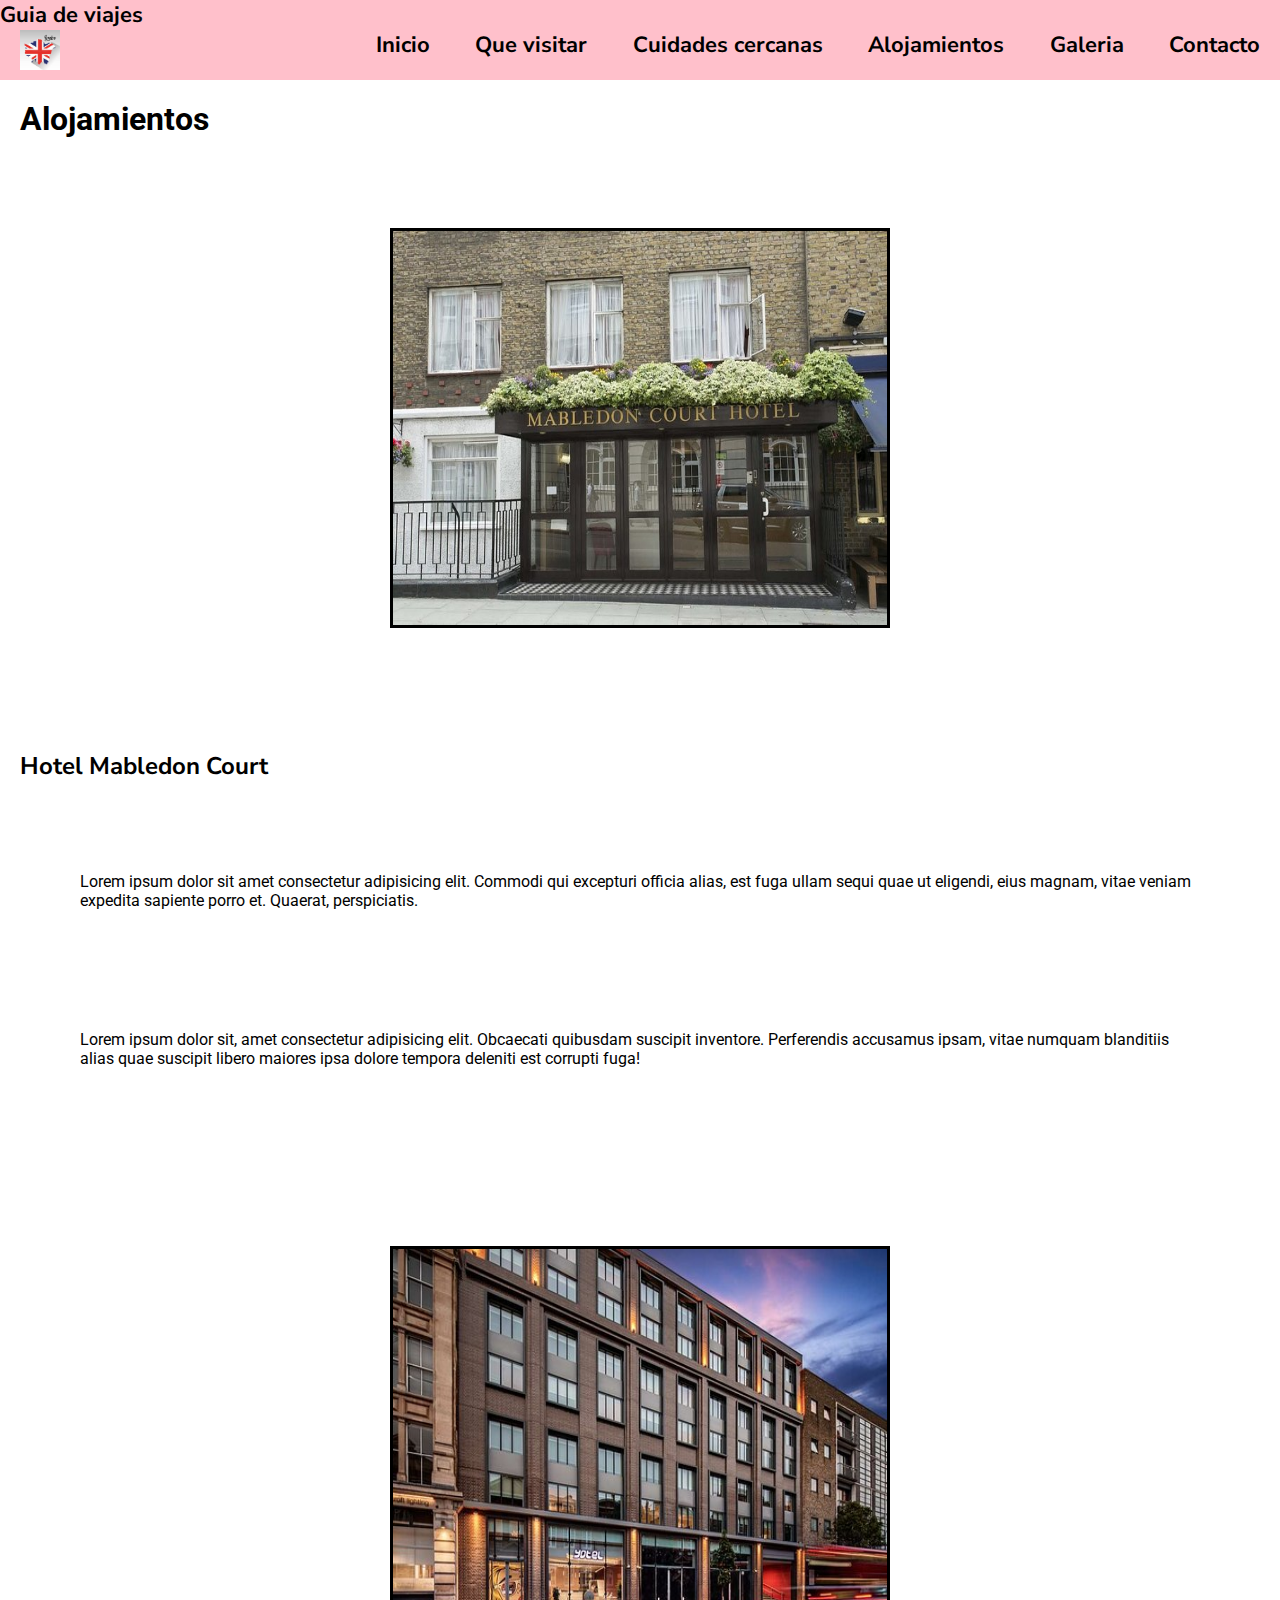
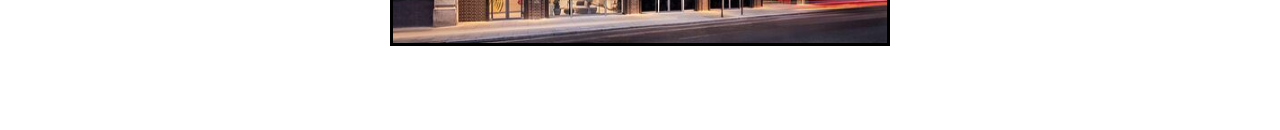
<file: pages/alojamientos.html>
<!DOCTYPE html>
<html lag="es">
<head>
<meta charset="UTF-8">
<meta http-equiv="X-UA-Compatible" conttn="IE-edge">
<meta name=" viewport" content="widdth=device-width,initial-scale=1.0">

<!--<link rel="icon" type="imagen/x-icon" href="esqueleto.ico">otra forma para agregar-icono--> 
<link rel="stylesheet" href="../estilos/estilos.css">
<link rel="shorcut icon" href="../imagenes/puente.png">
<link rel="stylesheet" href="https://cdnjs.cloudflare.com/ajax/libs/font-awesome/6.2.1/css/all.min.css" integrity="sha512-MV7K8+y+gLIBoVD59lQIYicR65iaqukzvf/nwasF0nqhPay5w/9lJmVM2hMDcnK1OnMGCdVK+iQrJ7lzPJQd1w==" crossorigin="anonymous" referrerpolicy="no-referrer" />
<link rel="preconnect" href="https://fonts.googleapis.com">
<link rel="preconnect" href="https://fonts.gstatic.com" crossorigin><link href="https://fonts.googleapis.com/css2?family=Manrope:wght@200&family=Nunito+Sans:wght@200&family=Roboto:wght@500&display=swap" rel="stylesheet">
<title>Guia de viajes</title>

</head>
<body>
  
  <header>
 
    <!--<img src="img/descarga.png" width="50px" alt="50px"><br></div>-->
    <div class="logo">Guia de viajes</div>
    <a href="logo"><img src="../imagenes/bandera.jpg" width="40px" height="40px"></a> 
    <nav class="barra">
 
  <ul>
  <li><a href="../index.html">Inicio</a></li>
  <li><a href="Que visitar.html">Que visitar</a></li>
  <li><a href="Cuidades_cercanas.html">Cuidades cercanas</a></li>
  <li><a href="Alojamientos.html">Alojamientos</a></li>
  <li><a href="Galeria.html"> Galeria</a></li>
  <li><a href="Contacto.html">Contacto</a></li>
  </ul>
  </nav>
  </header>

  <h1> Alojamientos </h1>
 
 
   <p style="text-align: center;"><img src="../imagenes/mabledon.jpg" width="500px" height="400px"style="border:3px solid"></p><br>
   <h2>Hotel Mabledon Court</h2>
   <p>Lorem ipsum dolor sit amet consectetur adipisicing elit. Commodi qui excepturi officia alias,
    est fuga ullam sequi quae ut eligendi, eius magnam, vitae veniam expedita sapiente porro et. Quaerat, perspiciatis.</p>
   <p>Lorem ipsum dolor sit, amet consectetur adipisicing elit. Obcaecati quibusdam suscipit inventore. Perferendis accusamus ipsam, vitae numquam blanditiis
     alias quae suscipit libero maiores ipsa dolore tempora deleniti est corrupti fuga!</p><br>
     <p style="text-align: center;"><img src="../imagenes/hotel.jpg" width="500px" height="400px" style="border:3px solid"></p>
<footer>
 <div class="redes">
<i class="fa-brands fa-facebook"></i>
<i class="fa-brands fa-instagram"></i>
<i class="fa-brands fa-whatsapp"></i>
</div>
 </footer>

</header>
</body>

</html>
</file>
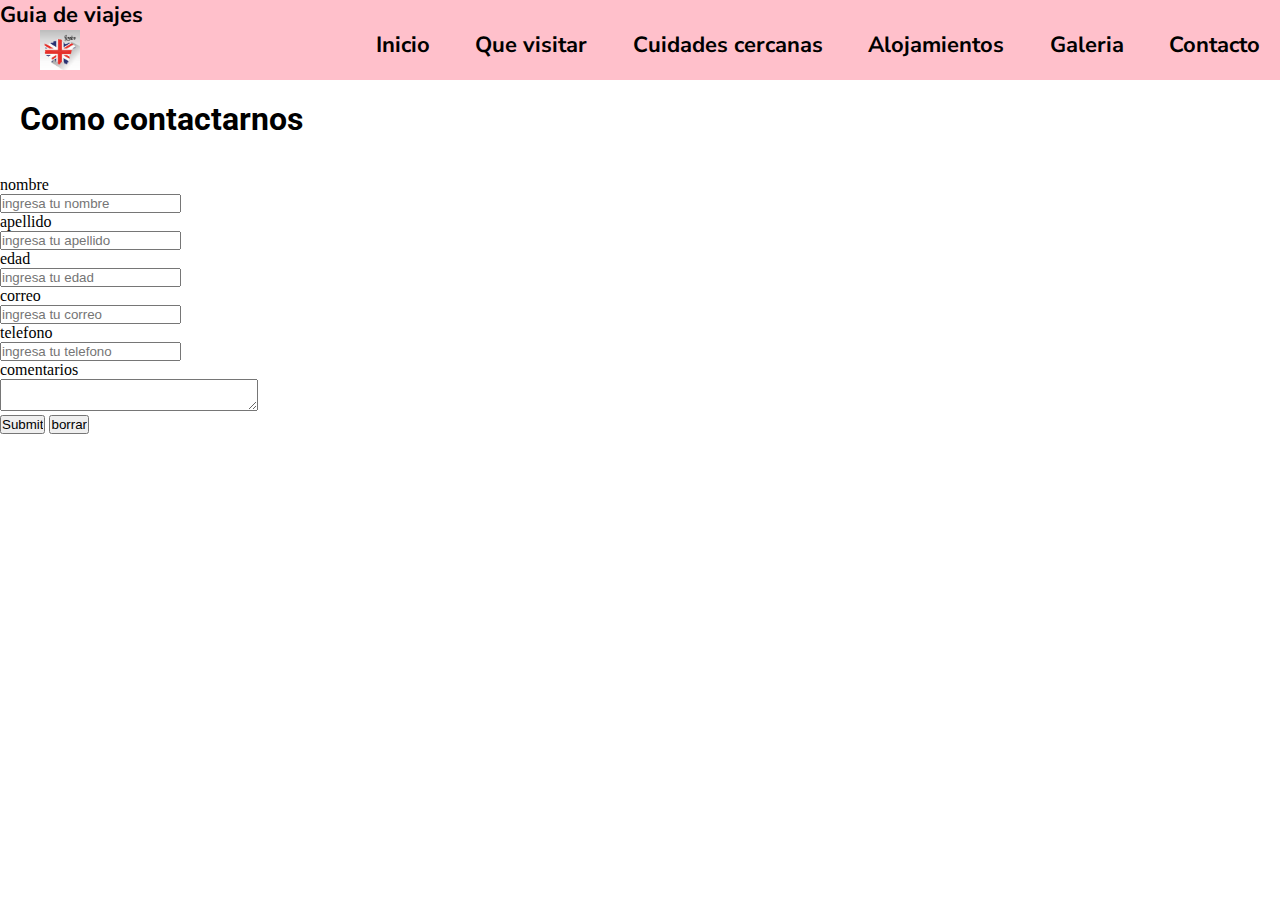
<file: pages/contacto.html>
<!DOCTYPE html>
<html lag="es">
<head>
<meta charset="UTF-8">
<meta http-equiv="X-UA-Compatible" conttn="IE-edge">
<meta name=" viewport" content="widdth=device-width,initial-scale=1.0">

<!--<link rel="icon" type="imagen/x-icon" href="esqueleto.ico">otra forma para agregar-icono--> 
<link rel="stylesheet" href="../estilos/estilos.css">
<link rel="shorcut icon" href="../imagenes/puente.png">
<link rel="stylesheet" href="https://cdnjs.cloudflare.com/ajax/libs/font-awesome/6.2.1/css/all.min.css" integrity="sha512-MV7K8+y+gLIBoVD59lQIYicR65iaqukzvf/nwasF0nqhPay5w/9lJmVM2hMDcnK1OnMGCdVK+iQrJ7lzPJQd1w==" crossorigin="anonymous" referrerpolicy="no-referrer" />
<link rel="preconnect" href="https://fonts.googleapis.com">
<link rel="preconnect" href="https://fonts.gstatic.com" crossorigin><link href="https://fonts.googleapis.com/css2?family=Manrope:wght@200&family=Nunito+Sans:wght@200&family=Roboto:wght@500&display=swap" rel="stylesheet">
<title>Guia de viajes</title>

</head>
<body>
  
  <header>
 
    <!--<img src="img/descarga.png" width="50px" alt="50px"><br></div>-->
    <div class="logo">Guia de viajes</div>
    <a href="logo"></a><img src="../imagenes/bandera.jpg" width="40px" height="40px"></a> 
    <nav class="barra">
 
  <ul>
  <li><a href="../index.html">Inicio</a></li>
  <li><a href="Que_visitar.html">Que visitar</a></li>
  <li><a href="cuidades_cercanas.html">Cuidades cercanas</a></li>
  <li><a href="Alojamientos.html">Alojamientos</a></li>
  <li><a href="Galeria.html"> Galeria</a></li>
  <li><a href="contacto.html">Contacto</a></li>
  </ul>
  </nav>
  </header>

  <h1> Como contactarnos </h1>
  
  <br>
  <form action="" method="post"enctype="text/plain" netlify></form>
 <label for="">nombre</label><br>
 <input type="text" required placeholder="ingresa tu nombre"><br>
 
 <label for="">apellido</label><br>
 <input type="text" required placeholder="ingresa tu apellido"><br>
 <label for="">edad</label><br>
 <input type="text" required placeholder="ingresa tu edad"><br>

 <label for="">correo</label><br>
 <input type="text" required placeholder="ingresa tu correo"><br>
 
 <label for="">telefono</label><br>
 <input type="text" required placeholder="ingresa tu telefono"><br>
 <label for="comentarios">comentarios</label><br>
 <textarea name="comentarios" id="comentarios" cols="30"></textarea><br>
 <input type="submit">
 <input type="reset" value="borrar">
 
 </form>
 <br>

<footer>
 <div class="redes">
<i class="fa-brands fa-facebook"></i>
<i class="fa-brands fa-instagram"></i>
<i class="fa-brands fa-whatsapp"></i>
</div>
 </footer>
</header>

</body>

</html>
</file>
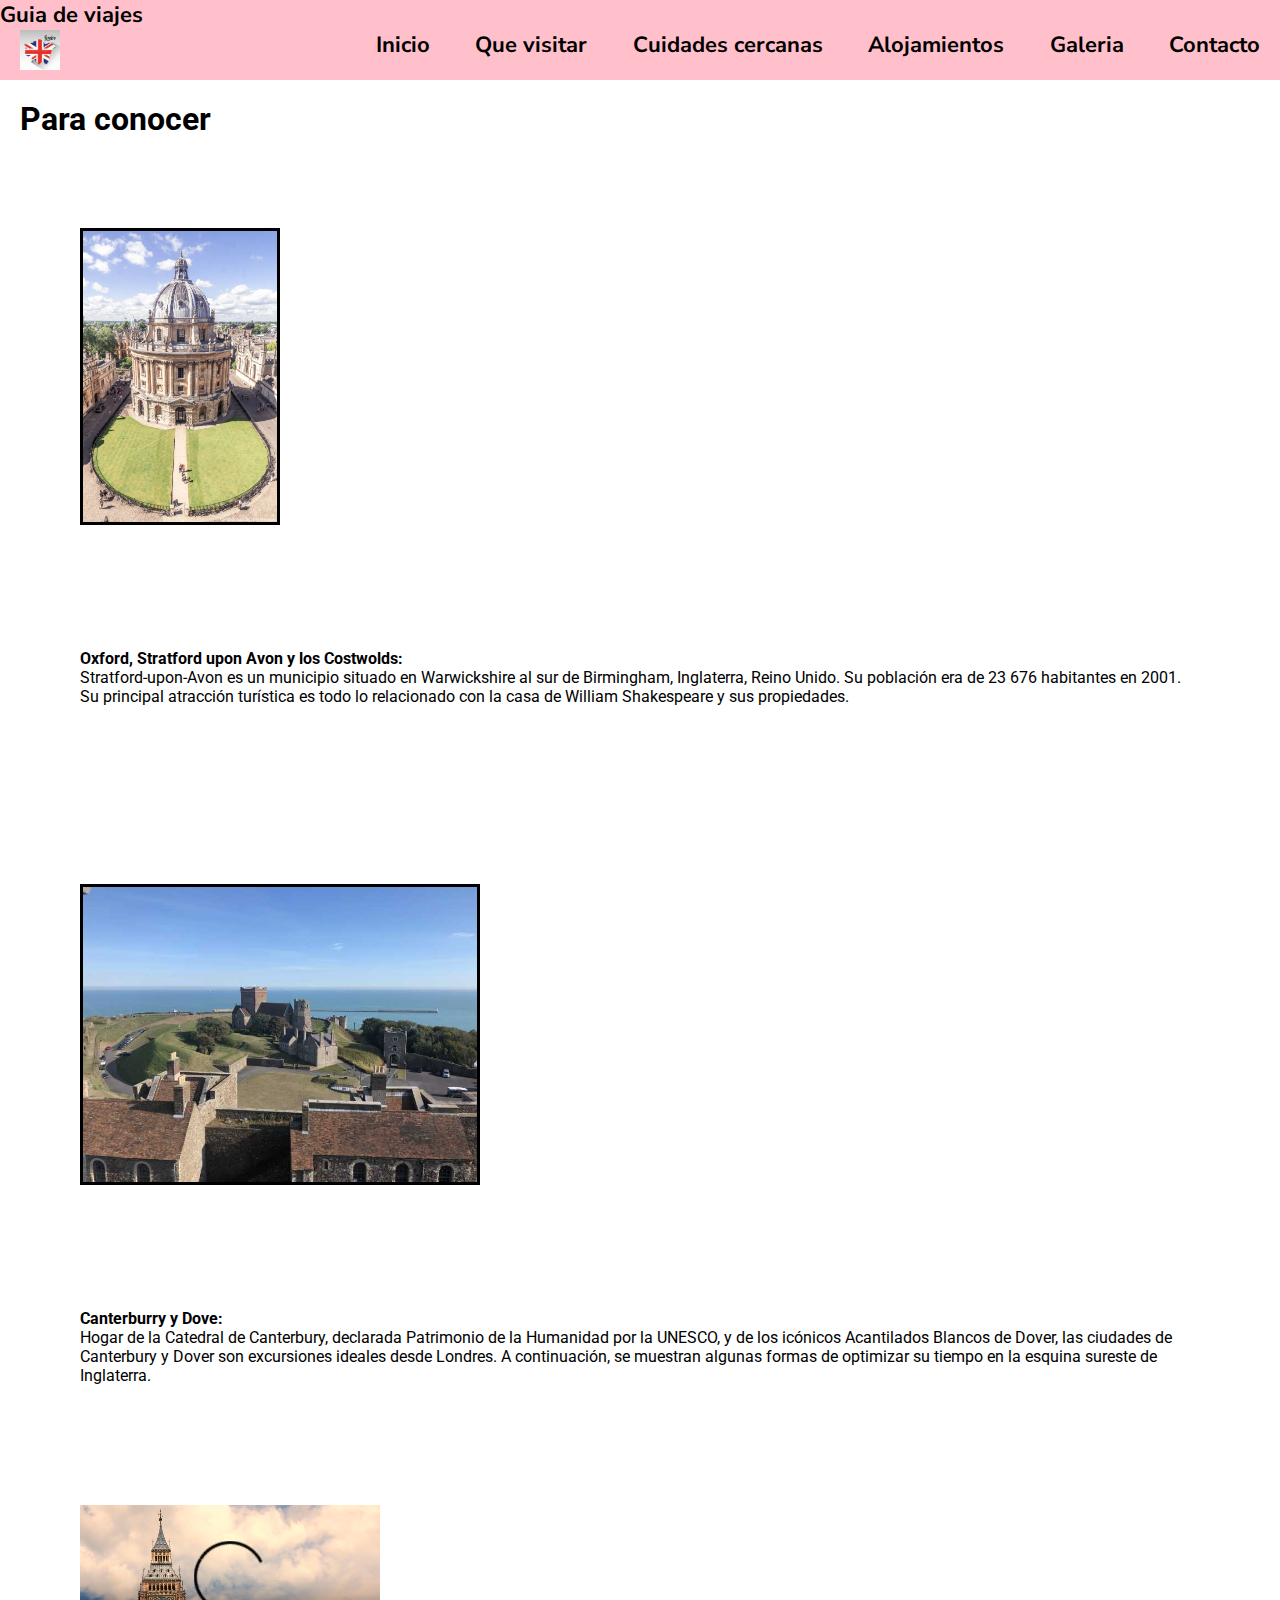
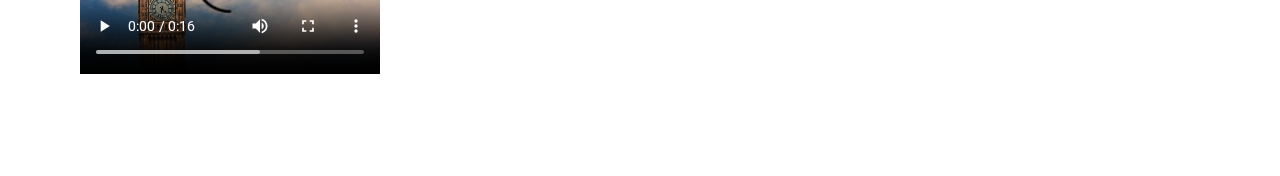
<file: pages/cuidades_cercanas.html>
<!DOCTYPE html>
<html lag="es">
<head>
<meta charset="UTF-8">
<meta http-equiv="X-UA-Compatible" conttn="IE-edge">
<meta name=" viewport" content="widdth=device-width,initial-scale=1.0">

<!--<link rel="icon" type="imagen/x-icon" href="esqueleto.ico">otra forma para agregar-icono--> 
<link rel="stylesheet" href="../estilos/estilos.css">
<link rel="shorcut icon" href="../imagenes/puente.png">
<link rel="stylesheet" href="https://cdnjs.cloudflare.com/ajax/libs/font-awesome/6.2.1/css/all.min.css" integrity="sha512-MV7K8+y+gLIBoVD59lQIYicR65iaqukzvf/nwasF0nqhPay5w/9lJmVM2hMDcnK1OnMGCdVK+iQrJ7lzPJQd1w==" crossorigin="anonymous" referrerpolicy="no-referrer" />
<link rel="preconnect" href="https://fonts.googleapis.com">
<link rel="preconnect" href="https://fonts.gstatic.com" crossorigin><link href="https://fonts.googleapis.com/css2?family=Manrope:wght@200&family=Nunito+Sans:wght@200&family=Roboto:wght@500&display=swap" rel="stylesheet">
<title>Guia de viajes</title>

</head>
<body>
  
  <header>
 
    <!--<img src="img/descarga.png" width="50px" alt="50px"><br></div>-->
    <div class="logo">Guia de viajes</div>
    <a href="logo"><img src="../imagenes/bandera.jpg" width="40px" height="40px"></a> 
    <nav class="barra">
 
  <ul>
  <li><a href="../index.html">Inicio</a></li>
  <li><a href="Que_visitar.html">Que visitar</a></li>
  <li><a href="cuidades_cercanas.html">Cuidades cercanas</a></li>
  <li><a href="Alojamientos.html">Alojamientos</a></li>
  <li><a href="Galeria.html"> Galeria</a></li>
  <li><a href="contacto.html">Contacto</a></li>
  </ul>
  </nav>
  </header>

  <main>
    <div class="hola">
      <h1>Para conocer</h1>
      
     
      <p style= "text-align: left"><img src="../imagenes/oxford.jpg" width="200px" alt="200px"style="border:3px solid"></p>
      <p><strong>Oxford, Stratford upon Avon y los Costwolds:</strong><br>
        Stratford-upon-Avon es un municipio situado en Warwickshire al sur de Birmingham, Inglaterra, Reino Unido. Su población era de 23 676 habitantes en 2001. 
        Su principal atracción turística es todo lo relacionado con la casa de William Shakespeare y sus propiedades.</p><br>
      <p style="text-align: left;"><img src="../imagenes/canterburry.jpg" width="400px" alt="400px"style="border:3px solid"></p>
      <p><strong>Canterburry y Dove:</strong><br>
    Hogar de la Catedral de Canterbury, declarada Patrimonio de la Humanidad por la UNESCO, y de los icónicos
     Acantilados Blancos de Dover, las ciudades de Canterbury y Dover son excursiones ideales desde Londres. A continuación, se muestran algunas formas de optimizar 
     su tiempo en la esquina sureste de Inglaterra.</p>
     <p style="text-align: left;"><video src="../videdo/Gran Ben.mp4" controls width="300" heigh="300"> </video></p><br> <!--puedo poner: heigh el px que quiera y  width="auto"-->
    
    </div>
    </main>
    <footer>
     <div class="redes">
    <i class="fa-brands fa-facebook"></i>
    <i class="fa-brands fa-instagram"></i>
    <i class="fa-brands fa-whatsapp"></i>
    </div>
     </footer>
    
    </header>
    </body>
    
    </html>
</file>
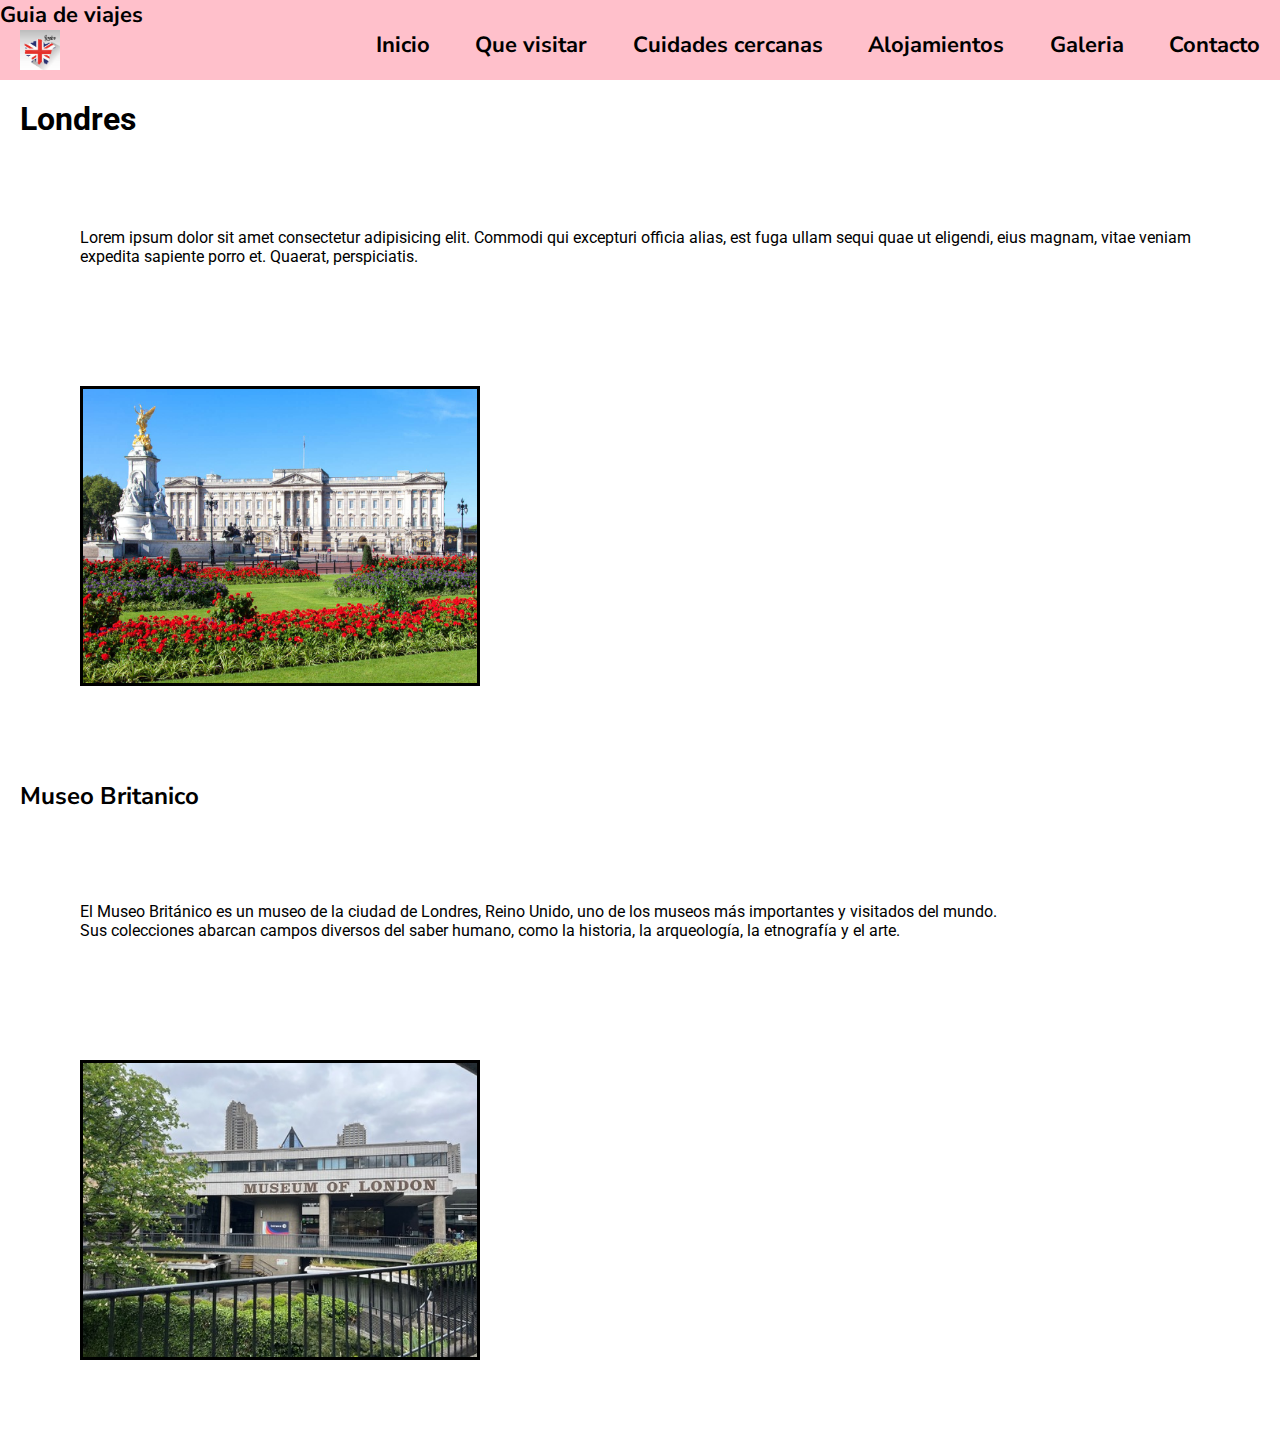
<file: pages/Que_visitar.html>
<!DOCTYPE html>
<html lag="es">
<head>
<meta charset="UTF-8">
<meta http-equiv="X-UA-Compatible" conttn="IE-edge">
<meta name=" viewport" content="widdth=device-width,initial-scale=1.0">

<!--<link rel="icon" type="imagen/x-icon" href="esqueleto.ico">otra forma para agregar-icono--> 
<link rel="stylesheet" href="../estilos/estilos.css">
<link rel="shorcut icon" href="../imagenes/puente.png">
<link rel="stylesheet" href="https://cdnjs.cloudflare.com/ajax/libs/font-awesome/6.2.1/css/all.min.css" integrity="sha512-MV7K8+y+gLIBoVD59lQIYicR65iaqukzvf/nwasF0nqhPay5w/9lJmVM2hMDcnK1OnMGCdVK+iQrJ7lzPJQd1w==" crossorigin="anonymous" referrerpolicy="no-referrer" />
<link rel="preconnect" href="https://fonts.googleapis.com">
<link rel="preconnect" href="https://fonts.gstatic.com" crossorigin><link href="https://fonts.googleapis.com/css2?family=Manrope:wght@200&family=Nunito+Sans:wght@200&family=Roboto:wght@500&display=swap" rel="stylesheet">
<title>Guia de viajes</title>

</head>
<body>
  
  <header>
 
    <!--<img src="img/descarga.png" width="50px" alt="50px"><br></div>-->
    <div class="logo">Guia de viajes</div>
    <a href="logo"><img src="../imagenes/bandera.jpg" width="40px" height="40px"></a> 
    <nav class="barra">
 
  <ul>
  <li><a href="../index.html">Inicio</a></li>
  <li><a href="Que_visitar.html">Que visitar</a></li>
  <li><a href="Cuidades_cercanas.html">Cuidades cercanas</a></li>
  <li><a href="Alojamientos.html">Alojamientos</a></li>
  <li><a href="Galeria.html"> Galeria</a></li>
  <li><a href="contacto.html">Contacto</a></li>
  </ul>
  </nav>
  </header>

  <h1> Londres </h1>

  <p>Lorem ipsum dolor sit amet consectetur adipisicing elit. Commodi qui excepturi officia alias,
   est fuga ullam sequi quae ut eligendi, eius magnam, vitae veniam expedita sapiente porro et. Quaerat, perspiciatis.</p>
   <p style="text-align: left;"><img src="../imagenes/buckinham.jpg" width="400px" height="300px" style="border:3px solid"></p>
   <h2>Museo Britanico</h2>
   <p>El Museo Británico es un museo de la ciudad de Londres, Reino Unido, uno de los museos más importantes y visitados del mundo.<br>
     Sus colecciones 
abarcan campos diversos del saber humano, como la historia, la arqueología, la etnografía y el arte.</p>
   <p style="text-align: left;"><img src="../imagenes/museo2.jpg" width="400px" height="300px" style="border:3px solid"></p>
<footer>
 <div class="redes">
<i class="fa-brands fa-facebook"></i>
<i class="fa-brands fa-instagram"></i>
<i class="fa-brands fa-whatsapp"></i>
</div>
 </footer>

</header>
</body>

</html>
</file>
<file: estilos/estilos.css>
*{
    margin:0;
    padding:0;
    box-sizing: border-box;
}
header{
    height: 80px;
    width: 100%;
    background-color: pink;
    font-size: 22px;
}
.logo{
    font-family: 'Nunito Sans', sans-serif;
    font-weight: bold;
    
}
.barra {
    float: right;
    font-weight: bold;
    color: #fff;

}
.barra ul li {
    list-style: none;
    display: inline-block;
    font-weight: bold;
}

.barra a{
    text-decoration: none;
    font-family: 'Nunito Sans', sans-serif;
    color: black;
    
}
h1{
    
font-family: 'Roboto', sans-serif;
padding: 10px;
margin: 10px;
}

p{
    font-family: 'Roboto', sans-serif;
   padding: 40px;
   margin: 40px;
}

h2{
    font-family: 'Nunito Sans', sans-serif;
    padding: 10px;
    margin: 10px;
}

footer{
    text-align: center;
    font-size:30px;
}

a{
    font-family: 'Roboto', sans-serif;
    text-decoration: none;
    color: black;
    padding: 10px;
    margin: 10px;
}

.contenedor{
    height: auto;
    width: 100%;
    margin: auto;
    background-image: radial-gradient(circle at 50% -20.71%, #ffe6cd 0, #ffe7ca 6.25%, #ffe9c9 12.5%, #ffebc8 18.75%, #fbecc8 25%, #f6eec8 31.25%, #f1efc9 37.5%, #ebf1cb 43.75%, #e6f2cd 50%, #e1f3d0 56.25%, #dbf4d3 62.5%, 
   #d6f5d7 68.75%, #d1f6db 75%, #ccf7df 81.25%, #c8f8e4 87.5%, #c4f8e9 93.75%, #c1f8ee 100%);;
     display: grid;
     grid-template-columns: repeat(4, 1fr);
     grid-template-rows: repeat(3, 200px);
     grid-template-areas:
     "img1 img2 img3 img3"
     "img1 img4 img5 img6"
     "img7 img4 imag8 img8" ;
     grid-gap:20px;
     padding: 20px;
  }

 .item{
 border: 2px solid #000;
 border-radius: 9px; /* borden en la imagen redondeada*/
 background-size: cover;
 background-position: center;
 }

 .item1{
   
     background-image: url(imagenes/foto1.jpg);
     background-size: cover; /*container*/
     background-position: center;
    
 
 }
 .item2{
     grid-area: img2;
     background-image: url(imagenes/2.jpg);
     background-size: cover; /*container*/
     background-position: center;
 }
 .item3{
     grid-area: img3;
     background-image: url(imagenes/3.jpg);
     background-size: cover; /*container*/
     background-position: center;
 }
 .item4{
     grid-area: img4;
     background-image: url(imagenes/4.jpg);
     background-size: cover; /*container*/
     background-position: center;
 }
 .item5{
     grid-area: img5;
     background-image: url(imagenes/5.jpg);
     background-size: cover; /*container*/
     background-position: center;
 }
 .item6{
     grid-area: img6;
     background-image: url(imagenes/6.jpg);
     background-size: cover; /*container*/
     background-position: center;
 }
 .item7{
     grid-area: img7;
     background-image: url(imagenes/7.jpg);
     background-size: cover; /*container*/
     background-position: center;
 }
 .item8{
     grid-area: img8;
     background-image: url(imagenes/8.jpg);
     background-size: cover; /*container*/
     background-position: center;
 }
</file>
